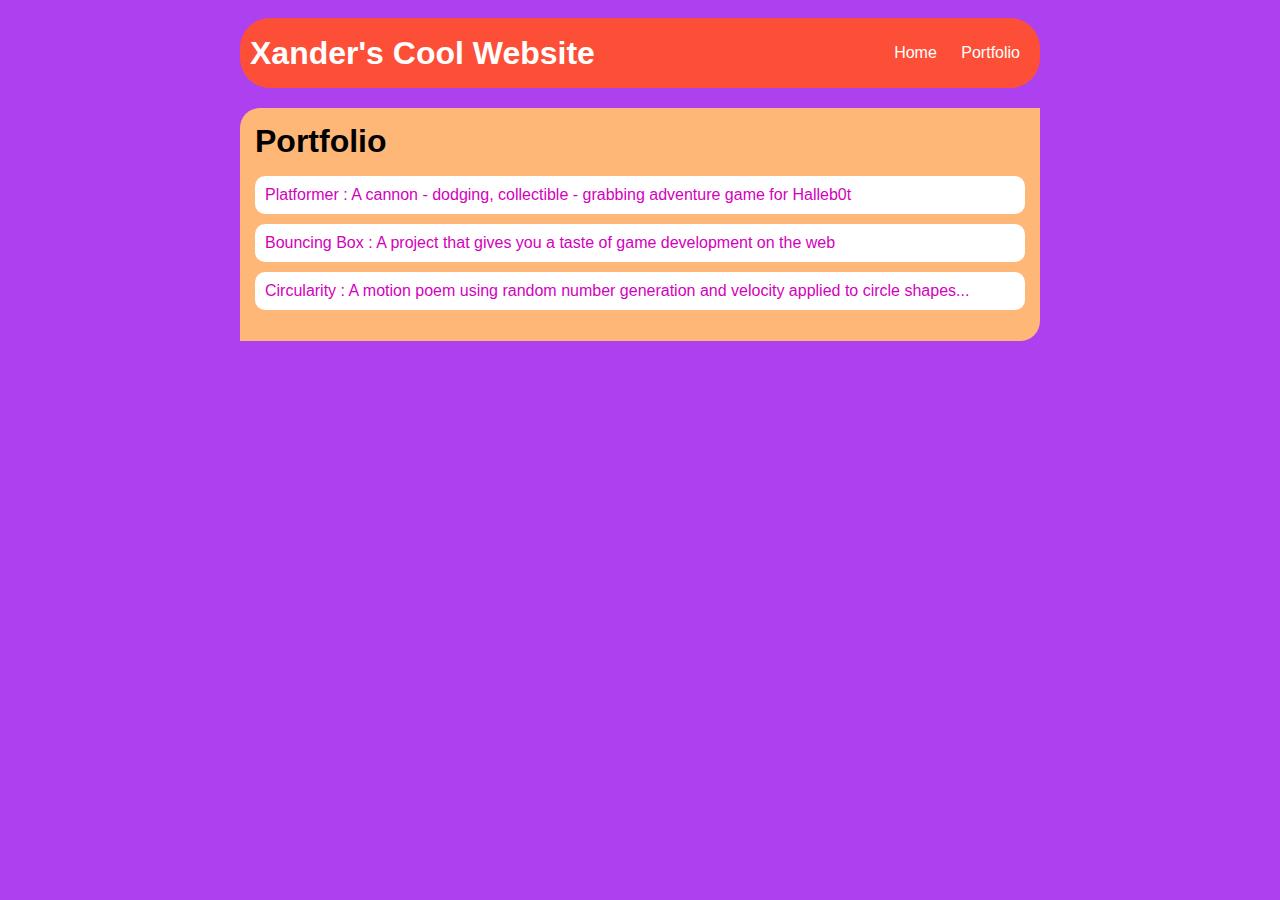
<file: portfolio.html>
<!DOCTYPE html>
<html>
  <head>
    <title>Xander's Cool Website</title>
    <link rel="stylesheet" href="style.css"/>
  </head>
  <body>
    <div id="all-contents">
      <nav>
        <h1>Xander's Cool Website</h1>
        <ul id="nav-ul">
          <li class="nav-li">
            <a class="nav-a" href="index.html">Home</a>
          </li>
          <li class="nav-li">
            <a class="nav-a" href="portfolio.html">Portfolio</a>
          </li>
        </ul>
      </nav>
      <main>
        <div class="content">
          <h1>Portfolio</h1>
          <ul id="portfolio">
            <li>
              <a href="projects/platformer/"
                >Platformer : A cannon - dodging, collectible - grabbing
                adventure game for Halleb0t</a
              >
            </li>
            <li>
              <a href="projects/bouncing-box/"
                >Bouncing Box : A project that gives you a taste of game
                development on the web
              </a>
            </li>
            <li>
              <a href="projects/circularity/"
                >Circularity : A motion poem using random number generation and
                velocity applied to circle shapes...</a
              >
            </li>
          </ul>
        </div>
      </main>
    </div>
  </body>
</html>
</file>
<file: style.css>
body {
  background: rgb(173, 65, 240);
  color: rgb(45, 45, 45);
  padding: 10px;
  font-family: arial;
}
#all-contents {
  max-width: 800px;
  margin: auto;
}

/* navigation menu */
nav {
  background: rgb(253, 79, 56);
  margin: 0 auto;
  margin-bottom: 20px;
  display: flex;
  padding: 10px;
  border-radius: 30px;
}
h1 {
  display: flex;
  align-items: center;
  color: white;
  flex: 1;
  margin: 0;
}
#nav-ul {
  list-style-image: none;
}
.nav-li {
  display: inline-block;
  padding: 0 10px;
}
a {
  text-decoration: none;
  color: #fff;
}

/* main container area beneath menu */
main {
  background: rgb(255, 183, 119);
  display: flex;
  border-radius: 20px 0px;
}
.sidebar {
  margin-right: 25px;
  padding: 10px;
}
.sidebar-img {
  width: 200px;
}
.content {
  flex: 1;
  padding: 15px;
}

/* portfolio styles */
#interests {
  border: 4px gold ridge;
  padding: 8px;
}
h2,
h3 {
  margin: 0px;
}
/* portfolio styles */
.content h1 {
  color: black;
}

#portfolio {
  list-style-type: none;
  padding-left: 0;
}

#portfolio li {
  background: #ffffff;
  padding: 10px;
  border-radius: 10px;
  margin-bottom: 10px;
}

#portfolio li:hover {
  background: #f1c32c;
}

#portfolio a {
  text-decoration: none;
  color: #d400bc;
}
/* responsive web design */
@media screen and (min-width: 120px) and (max-width: 1080px) {
  main {
    height: 100ch;
    zoom: 1.5;
    display: grid;
  }

  h1 {
    font-size: 44px;
  }

  h2 {
    font-size: 42px;
  }

  h3 {
    font-size: 36px;
  }

  #all-contents {
     height: 100ch;
     margin: none;
  }

  a {
     font-size: 42px;
  }

  .sidebar {
      margin-right: 0px;
      justify-content: center;
      align-items: center;
  }

  .sidebar-img {
       width: 100%;
  }

  p,
  li {
       font-size: 24px;
  }

  .content {
       align-content: center;
       justify-content: center;
  }
}
</file>
